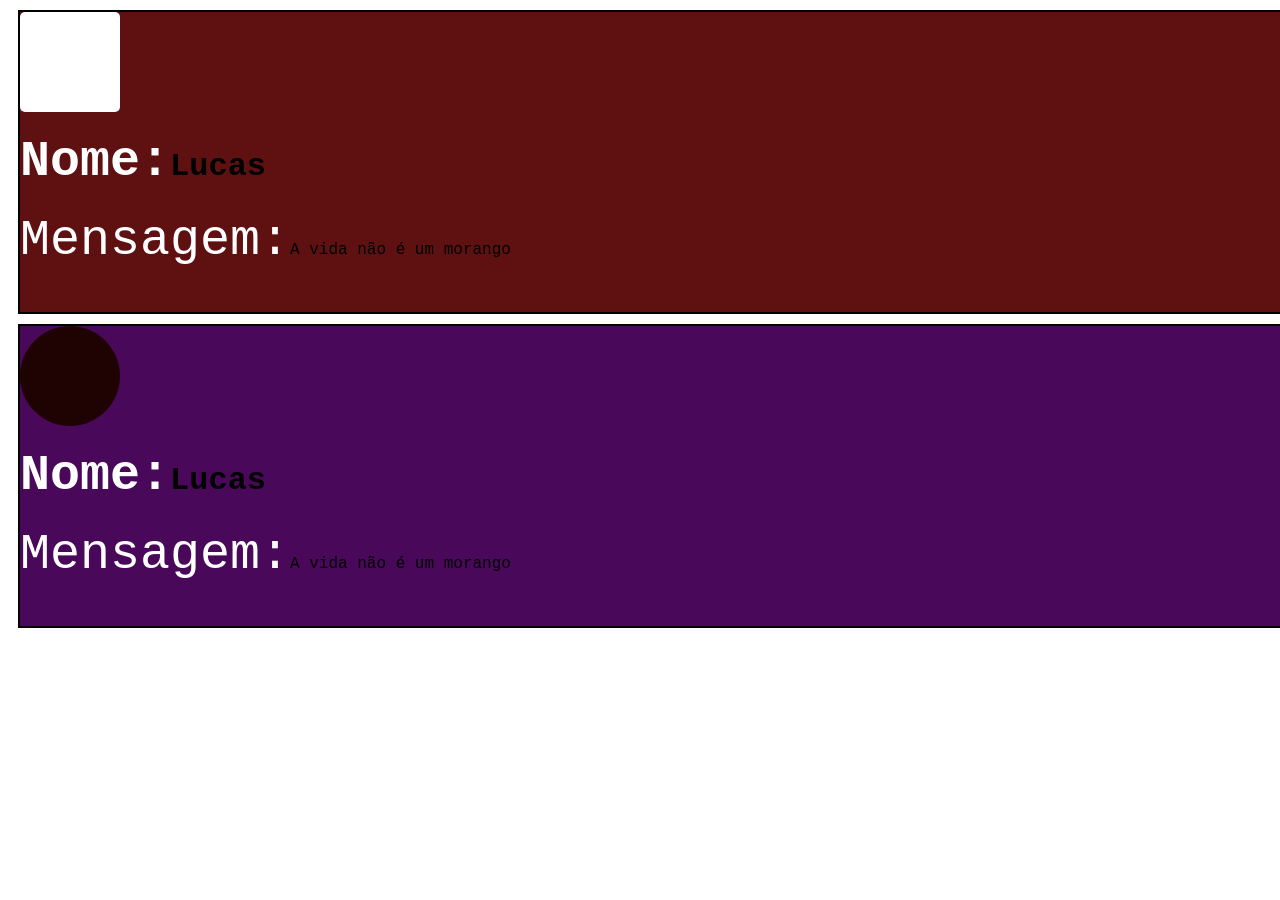
<file: index.html>
<!DOCTYPE html>
<html lang="pt-br">
<head>
    <meta charset="UTF-8">
    <meta http-equiv="X-UA-Compatible" content="IE=edge">
    <meta name="viewport" content="width=device-width, initial-scale=1.0">
    <title>Aula CSS</title>
    <link rel="stylesheet" href="style.css">
</head>
<body>
    <div class="pai">
        <div  class="caixa"></div>

        <h1 class="titulo"> <span class="cor_padrao" >Nome:</span>Lucas</h1>
        <p class="titulo"> <span class="cor_padrao">Mensagem:</span>A vida não é um morango</p>

    </div>

    <div class="pai2">
        <div class="caixa2"></div>

        <h1 class="titulo2"> <span class="cor_padrao2">Nome:</span>Lucas</h1>
        <p class="titulo2"> <span class="cor_padrao2">Mensagem:</span>A vida não é um morango</p>

    </div>
</body>
</html>
</file>
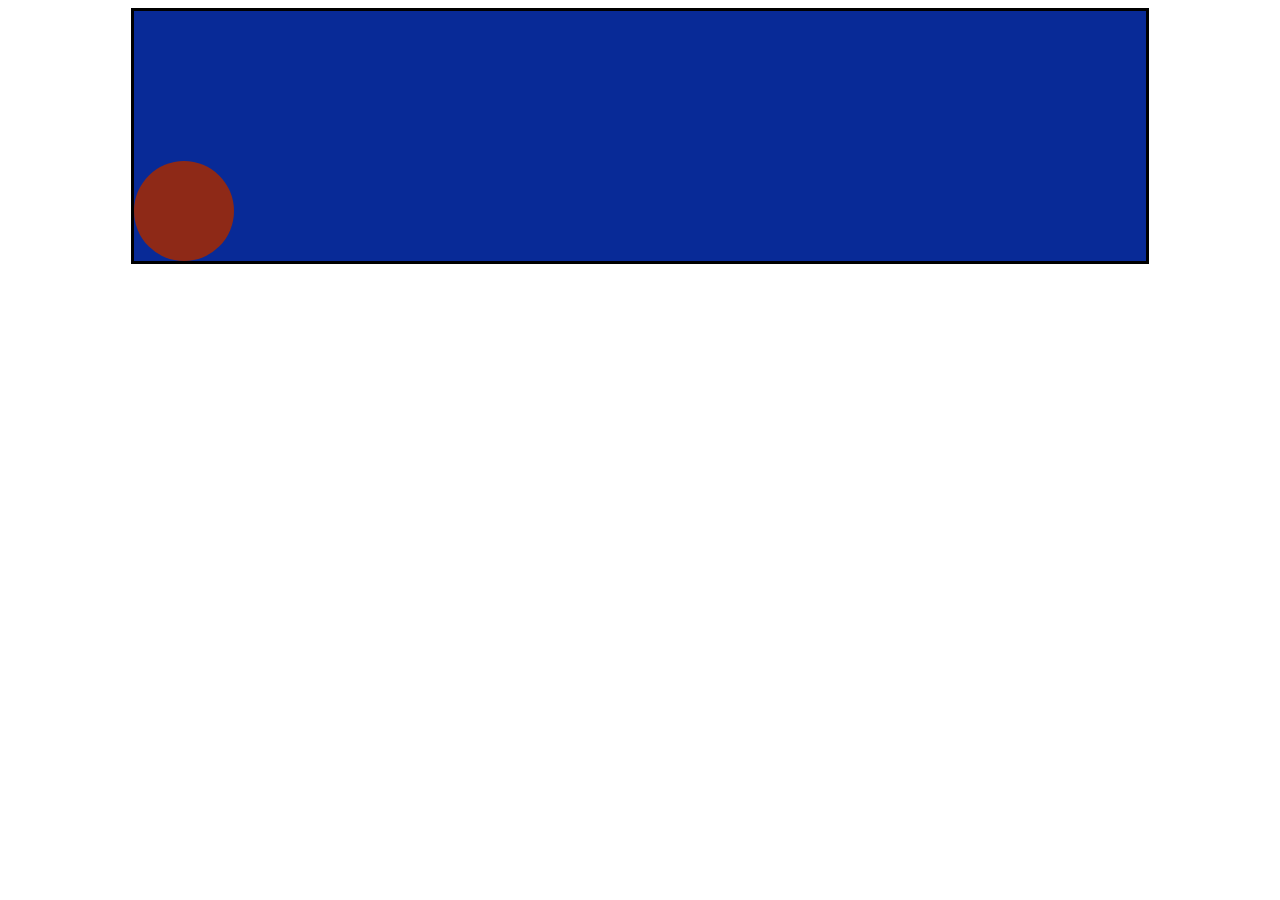
<file: aula_flexbox/index.html>
<!DOCTYPE html>
<html lang="en">
<head>
    <meta charset="UTF-8">
    <meta http-equiv="X-UA-Compatible" content="IE=edge">
    <meta name="viewport" content="width=device-width, initial-scale=1.0">
    <title>Aula flexbox</title>
    <link rel="stylesheet" href="style.css">
</head>
<body>
    <div class="pai">
        <div class="bolinha"></div>
    </div>
</body>
</html>
</file>
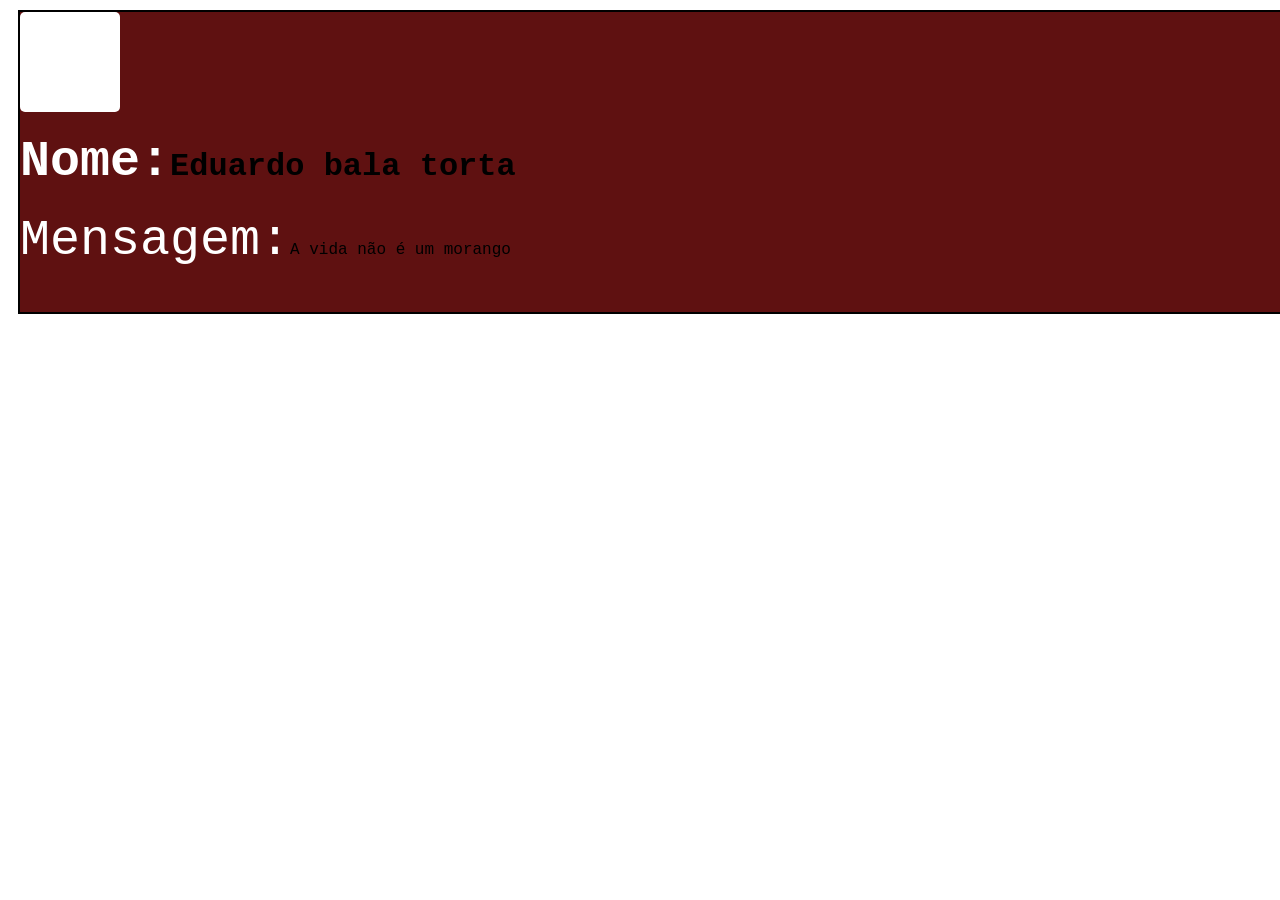
<file: arquivo2.html>
<!DOCTYPE html>
<html lang="pt-br">
<head>
    <meta charset="UTF-8">
    <meta http-equiv="X-UA-Compatible" content="IE=edge">
    <meta name="viewport" content="width=device-width, initial-scale=1.0">
    <title>Aula CSS</title>
    <link rel="stylesheet" href="style.css">
</head>
<body>
    <div class="pai">
        <div  class="caixa"></div>

        <h1 class="titulo"> <span class="cor_padrao" >Nome:</span>Eduardo bala torta</h1>
        <p class="titulo"> <span class="cor_padrao">Mensagem:</span>A vida não é um morango</p>

    </div>

</body>
</html>
</file>
<file: style.css>
.pai {
    background-color: rgb(95, 17, 17); 
    width: 100%;
    height: 300px; 
    border: solid 2px #000; 
    margin: 10px;
}

.caixa {
    background-color: white;
    width: 100px; 
    height: 100px; 
    border-radius: 5px; 
}

.titulo {
    font-family: 'Courier New', Courier, monospace;
}

.cor_padrao {
    color: white; 
    font-size: 50px;
}
 
.pai2 {
    background-color: rgb(74, 8, 90); 
    width: 100%;
    height: 300px; 
    border: solid 2px #000; 
    margin: 10px;
}

.caixa2 {
    background-color: rgb(31, 3, 3);
    width: 100px; 
    height: 100px; 
    border-radius: 50px; 
}

.titulo2 {
    font-family: 'Courier New', Courier, monospace;
}

.cor_padrao2 {
    color: white; 
    font-size: 50px;
}
</file>
<file: aula_flexbox/style.css>
.pai {
    width: 80%;
    height: 250px;
    margin: auto;
    display: flex;

    align-items: end;
    
    background-color: rgb(8, 42, 151);
    border: solid 3px #000;
}

.bolinha{
    width: 100px;
    height: 100px;
    border-radius: 50px;

    background-color: rgba(153, 42, 14, 0.925);
}
</file>
